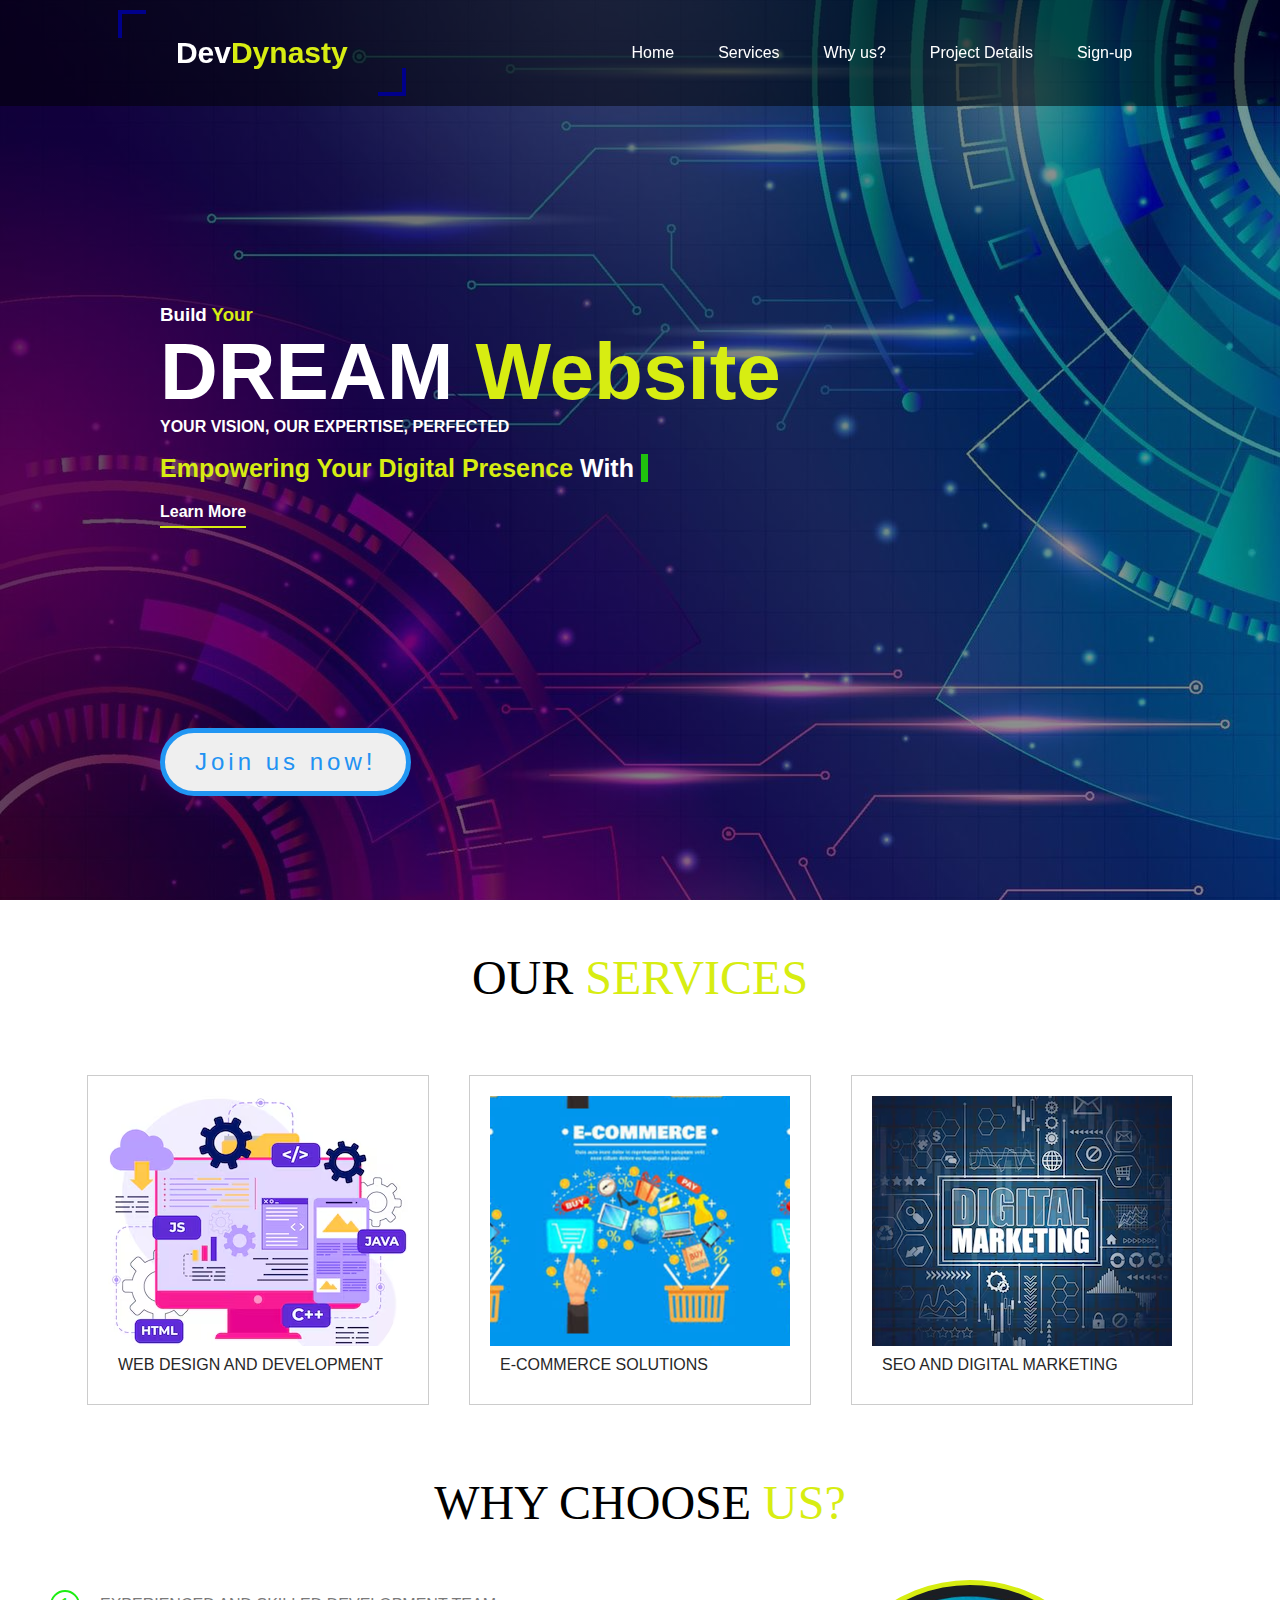
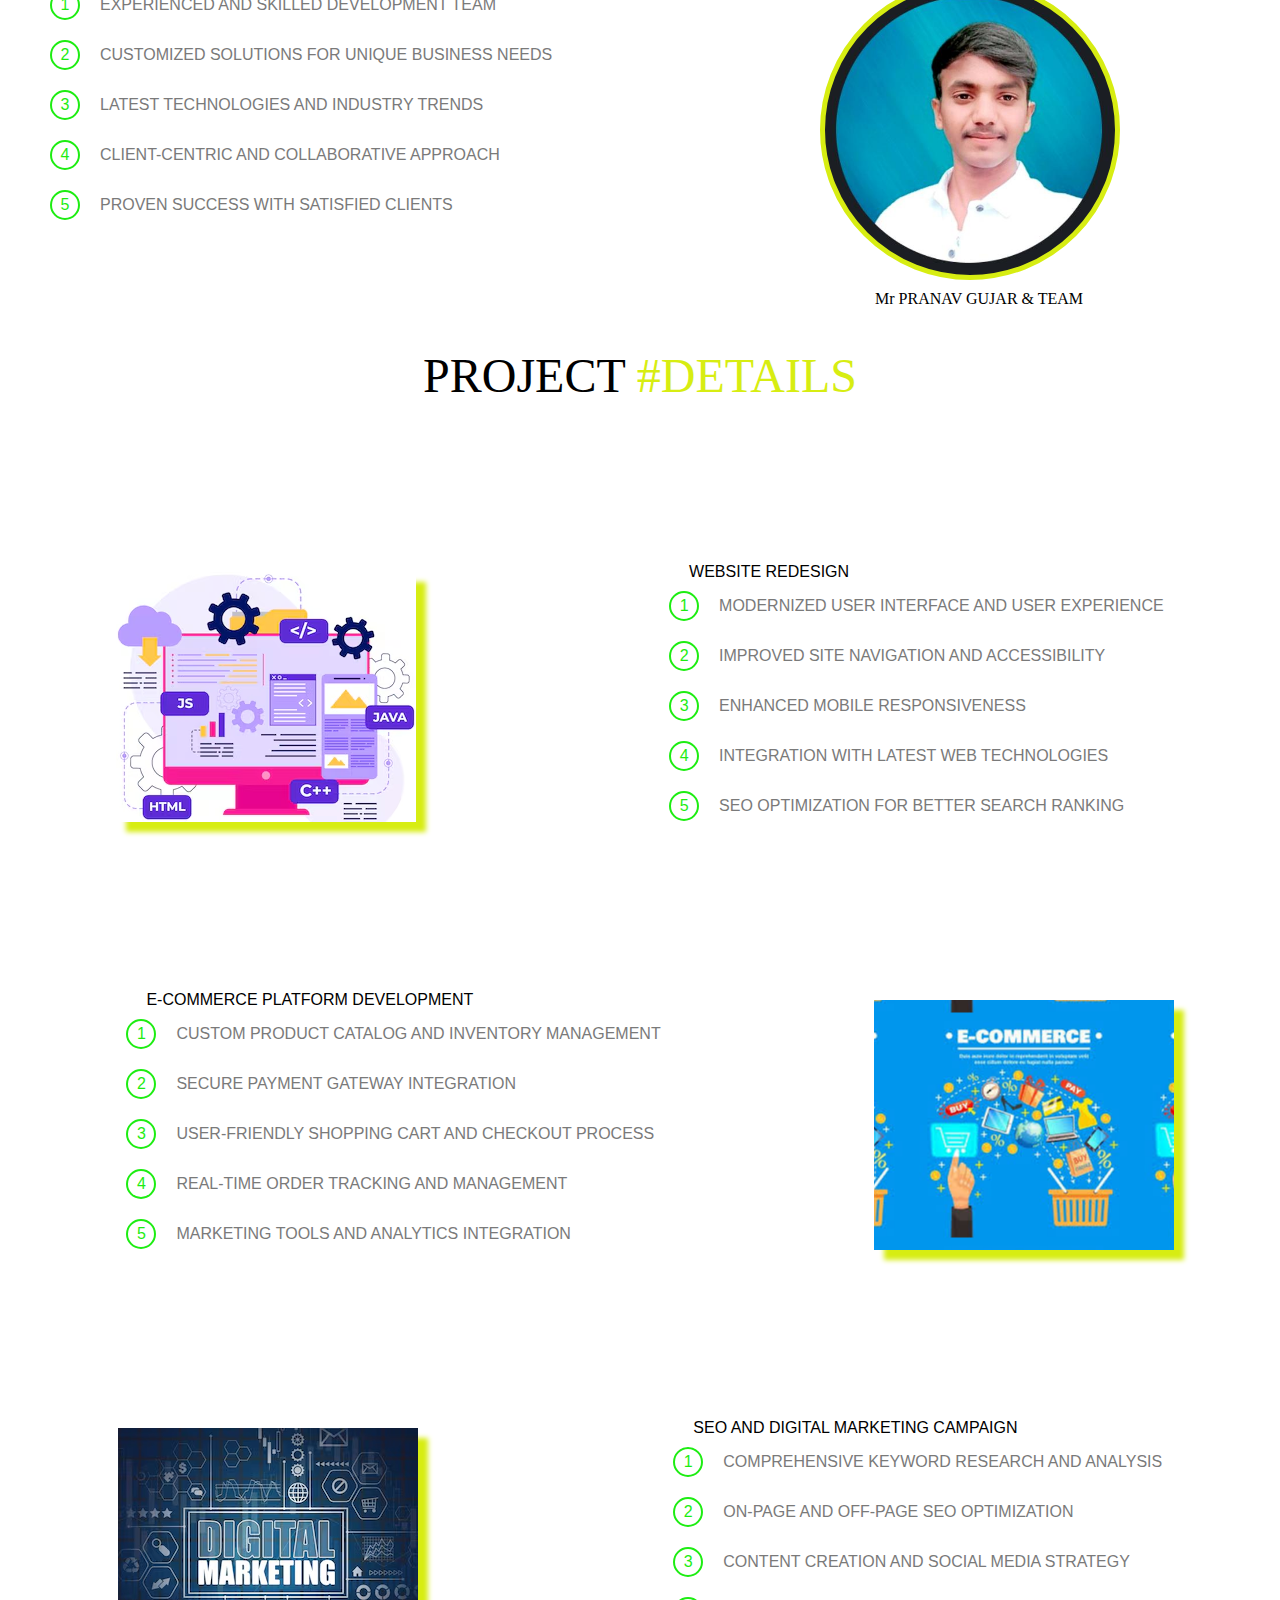
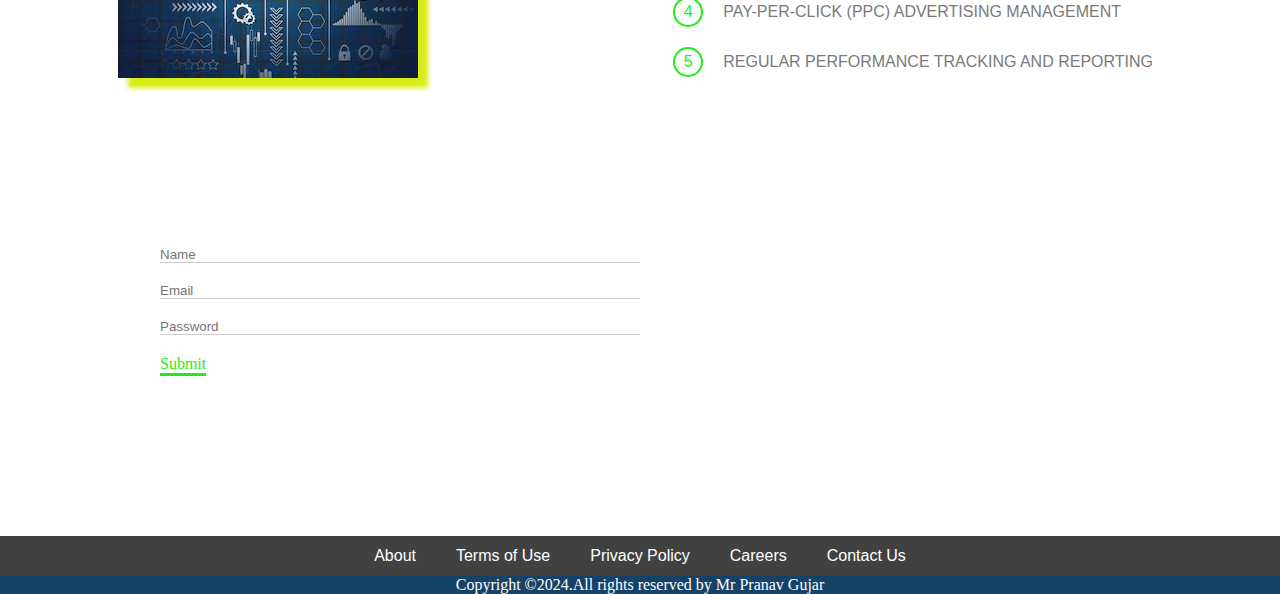
<file: Task1-Landing Page/index.html>
<!DOCTYPE html>
<html lang="en">
<head>
    <meta charset="UTF-8">
    <meta name="viewport" content="width=device-width, initial-scale=1.0">
    <title>DevDynasty</title>
    <link rel="stylesheet" href="style.css">
</head>
<body>
    <nav class="nav">  <!--Navbar-->
        <div class="nav_logo">
            <button class="btn"><h1>Dev<span>Dynasty</span></h1></button>
        </div>
        <ul>
            <li class="list-items"><a href="#">Home</a></li>
            <li class="list-items"><a href="#services">Services</a></li>
            <li class="list-items"><a href="#why-us">Why us?</a></li>
            <li class="list-items"><a href="#project-details">Project Details</a></li>
            <li class="list-items"><a href="#form">Sign-up</a></li>
        </ul>
    </nav>

    <header class="hero"> <!--Header-->
        <section class="hero__headings-container">
            <h3>Build <span>Your</span></h3>
            <h1 class="hero__main-headings">
              DREAM <span class="main-span">Website</span>
            </h1>
            <p>YOUR VISION, OUR EXPERTISE, PERFECTED</p>
            <br>
            <p id="auto-text">
                <span class="js">Empowering Your Digital Presence</span> With <span class="typed-text"></span>
                <span class="cursor">&nbsp;</span>
            </p>
            <a href="#" class="main-btn">Learn More</a>
            <button id="glow">Join us now!</button>
          </section>
    </header>

    <section class="services" id="services"> <!--Services-->

        <h1 class="main-headings center">
            OUR <span class="main-span">SERVICES</span>
        </h1>
        
        <section class="cards"> <!--Cards-->
          <div class="card">
             <div class="card-image img-one"></div>
             <p>WEB DESIGN AND DEVELOPMENT</p>
          </div>
          <div class="card">
             <div class="card-image img-two"></div>
             <p>E-COMMERCE SOLUTIONS</p>
          </div>
          <div class="card">
             <div class="card-image img-three"></div>
             <p>SEO AND DIGITAL MARKETING</p>
          </div>
        </section>
      </section>

      <h1 class="main-headings">WHY CHOOSE<span class="main-span"> US?</span></h1>

      <section class="why-us" id="why-us"> <!--Why-us-->
        <div class="lists-container">
          <div class="list">
            <div class="list-number">
              <p>1</p>
            </div>
            <p class="list-info">EXPERIENCED AND SKILLED DEVELOPMENT TEAM</p>
          </div>
          <div class="list">
            <div class="list-number">
              <p>2</p>
            </div>
            <p class="list-info">CUSTOMIZED SOLUTIONS FOR UNIQUE BUSINESS NEEDS</p>
          </div>
          <div class="list">
            <div class="list-number">
              <p>3</p>
            </div>
            <p class="list-info">LATEST TECHNOLOGIES AND INDUSTRY TRENDS</p>
          </div>
          <div class="list">
            <div class="list-number">
              <p>4</p>
            </div>
            <p class="list-info">CLIENT-CENTRIC AND COLLABORATIVE APPROACH</p>
          </div>
          <div class="list">
            <div class="list-number">
              <p>5</p>
            </div>
            <p class="list-info">PROVEN SUCCESS WITH SATISFIED CLIENTS</p>
          </div>
        </div>
        <div class="owner-image-container">
          <div class="owner-image"></div>
          <p>Mr PRANAV GUJAR & TEAM</p>
        </div>
      </section>

       <h1 class="main-headings center">
         PROJECT <span class="main-span">#DETAILS</span>
       </h1>

       <section class="project-details" id="project-details"> <!--Project details-->
        <section class="project-details__container-left">
          <div class="img-container">
             <div class="card-image project-details-img img-one"></div>
          </div>
          <section class="details">
            <p class="title">WEBSITE REDESIGN</p>
            <div class="list">
              <div class="list-number">
                <p>1</p>
              </div>
              <p class="list-info">MODERNIZED USER INTERFACE AND USER EXPERIENCE</p>
            </div>
            <div class="list">
              <div class="list-number">
                <p>2</p>
              </div>
              <p class="list-info">IMPROVED SITE NAVIGATION AND ACCESSIBILITY</p>
            </div>
            <div class="list">
              <div class="list-number">
                <p>3</p>
              </div>
              <p class="list-info">ENHANCED MOBILE RESPONSIVENESS</p>
            </div>
            <div class="list">
              <div class="list-number">
                <p>4</p>
              </div>
              <p class="list-info"> INTEGRATION WITH LATEST WEB TECHNOLOGIES </p>
            </div>
            <div class="list">
              <div class="list-number">
                <p>5</p>
              </div>
              <p class="list-info">SEO OPTIMIZATION FOR BETTER SEARCH RANKING</p>
            </div>
          </section>
        </section>
  
        <section class="project-details__container-right">
          <section class="details">
            <p class="title">E-COMMERCE PLATFORM DEVELOPMENT</p>
  
            <div class="list">
              <div class="list-number">
                <p>1</p>
              </div>
              <p class="list-info">CUSTOM PRODUCT CATALOG AND INVENTORY MANAGEMENT</p>
            </div>
            <div class="list">
              <div class="list-number">
                <p>2</p>
              </div>
              <p class="list-info">SECURE PAYMENT GATEWAY INTEGRATION</p>
            </div>
            <div class="list">
              <div class="list-number">
                <p>3</p>
              </div>
              <p class="list-info">USER-FRIENDLY SHOPPING CART AND CHECKOUT PROCESS</p>
            </div>
            <div class="list">
              <div class="list-number">
                <p>4</p>
              </div>
              <p class="list-info">REAL-TIME ORDER TRACKING AND MANAGEMENT</p>
            </div>
            <div class="list">
              <div class="list-number">
                <p>5</p>
              </div>
              <p class="list-info">MARKETING TOOLS AND ANALYTICS INTEGRATION</p>
            </div>
          </section>
          <div class="img-container">
            <div class="card-image project-details-img img-two"></div>
          </div>
        </section>
  
  
        <section class="project-details__container-left">
          <div class="img-container">
             <div class="card-image project-details-img img-three"></div>
          </div>
          <section class="details">
            <p class="title">SEO AND DIGITAL MARKETING CAMPAIGN</p>
            <div class="list">
              <div class="list-number">
                 <p>1</p> 
              </div>
              <p class="list-info"> COMPREHENSIVE KEYWORD RESEARCH AND ANALYSIS</p>
            </div>
            <div class="list">
              <div class="list-number">
                 <p>2</p>
              </div>
              <p class="list-info">ON-PAGE AND OFF-PAGE SEO OPTIMIZATION</p>
            </div>
            <div class="list">
              <div class="list-number">
                 <p>3</p>
              </div>
              <p class="list-info">CONTENT CREATION AND SOCIAL MEDIA STRATEGY</p>
            </div>
            <div class="list">
              <div class="list-number">
                 <p>4</p>
              </div>
              <p class="list-info">PAY-PER-CLICK (PPC) ADVERTISING MANAGEMENT</p>
            </div>
            <div class="list">
              <div class="list-number">
                 <p>5</p>
              </div>
                <p class="list-info">REGULAR PERFORMANCE TRACKING AND REPORTING</p>
            </div>
          </section>
      </section>

      <form class="form" id="form"> <!--Form-->
        <input type="text" placeholder="Name">
        <input type="email" placeholder="Email">
        <input type="password" placeholder="Password">
        <a href="#" class="form-btn">Submit</a>
      </form>
  
      <footer id="sub-footer"> <!--Footer-->
        <a href="#">About</a>
        <a href="#">Terms of Use</a>
        <a href="#">Privacy Policy</a>
        <a href="#">Careers</a>
        <a href="#">Contact Us</a>
      </footer>

      <footer><p>Copyright &copy;2024.All rights reserved by Mr Pranav Gujar</p></footer>

      <script src="script.js"></script>
</body>
</html>
</file>
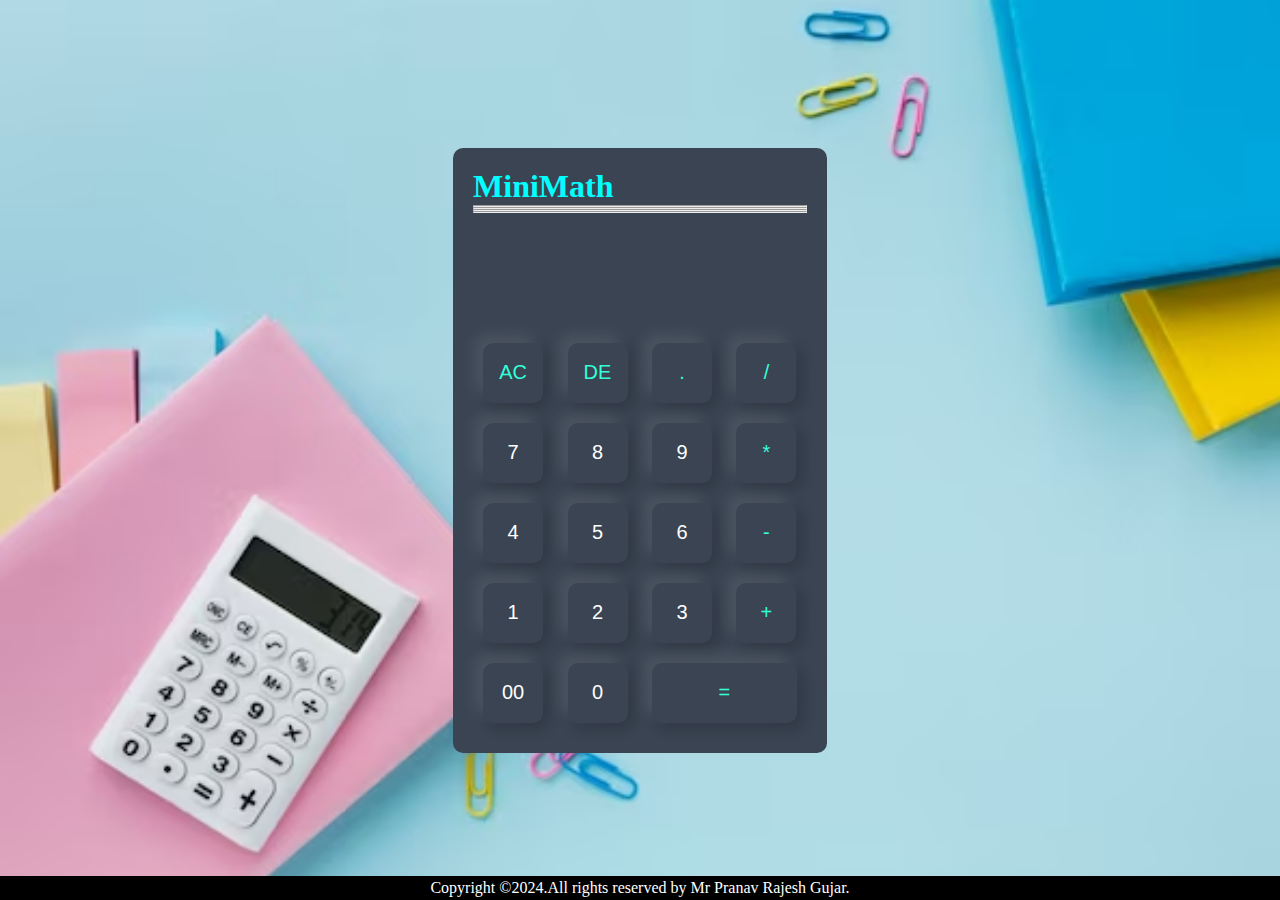
<file: Task3-Calculator/index.html>
<!DOCTYPE html>
<html lang="en">
<head>
    <meta charset="UTF-8">
    <meta name="viewport" content="width=device-width, initial-scale=1.0">
    <title>MiniMath-Calculator</title>
    <link rel="stylesheet" href="style.css">
    <link rel="icon" href="icon.jpg">
</head>
<body>
    <div class="container">
        <div class="calculator">
            <h1>MiniMath</h1>
            <hr><hr><hr><hr>
            <form>
                <div class="display">
                    <input type="text" name="display">
                </div>
                <div>
                    <input type="button" value="AC" onclick="display.value = '' " class="operator">
                    <input type="button" value="DE" onclick="display.value = display.value.toString().slice(0,-1) " class="operator">
                    <input type="button" value="." onclick="display.value += '.' " class="operator">
                    <input type="button" value="/" onclick="display.value += '/' " class="operator">
                </div>
                <div>
                    <input type="button" value="7" onclick="display.value += '7' ">
                    <input type="button" value="8" onclick="display.value += '8' ">
                    <input type="button" value="9" onclick="display.value += '9' ">
                    <input type="button" value="*" onclick="display.value += '*' " class="operator">
                </div>
                <div>
                    <input type="button" value="4" onclick="display.value += '4' ">
                    <input type="button" value="5" onclick="display.value += '5' ">
                    <input type="button" value="6" onclick="display.value += '6' ">
                    <input type="button" value="-" onclick="display.value += '-' " class="operator">
                </div>
                <div>
                    <input type="button" value="1" onclick="display.value += '1' ">
                    <input type="button" value="2" onclick="display.value += '2' ">
                    <input type="button" value="3" onclick="display.value += '3' ">
                    <input type="button" value="+" onclick="display.value += '+' " class="operator">
                </div>
                <div>
                    <input type="button" value="00" onclick="display.value += '00' ">
                    <input type="button" value="0" onclick="display.value += '0' ">
                    <input type="button" value="=" onclick="display.value = eval(display.value)" class="equal operator" class="operator">
                </div>
            </form>
        </div>
    </div>

    <footer style="width: 100%;
    text-align: center;
    color: white;
    background-color: black;
    position: fixed;
    bottom: 0;
    padding: 3px;
    font-family: 'Times New Roman', Times, serif;">Copyright &copy;2024.All rights reserved by Mr Pranav Rajesh Gujar.</footer>
</body>
</html>
</file>
<file: Task1-Landing Page/style.css>
* {
    margin: 0;
    padding: 0;
    box-sizing: border-box;
}

/* Logo_text */
  
.btn {
    border: none;
    padding: 1rem 3rem;
    color: #fff;
    font-size: 22px;
    position: relative;
    background: transparent;
}
  
.btn:before {
    content: "";
    position: absolute;
    width: 24px;
    height: 24px;
    top: -10px;
    left: -10px;
    border-top: 4px solid darkblue;
    border-left: 4px solid darkblue;
    transition: all 0.25s;
}
  
.btn:hover:before,
.btn:hover:after {
    height: 100%;
    width: 100%;
}
  
.btn:after {
    content: "";
    position: absolute;
    width: 24px;
    height: 24px;
    bottom: -10px;
    right: -10px;
    border-bottom: 4px solid darkblue;
    border-right: 4px solid darkblue;
    transition: all 0.25s;
}
  

/* Navbar */
.nav{
    display: flex;
    justify-content: space-around;
    align-items: center;
    text-align: center;
    flex-wrap: wrap;
    background-color: rgba(0, 0, 0, 0.5);
    position: fixed;
    width: 100%;
    padding: 20px;
    z-index: 999;
}

.list-items{
    display: inline;
}

.list-items a {
    text-decoration: none;
    font-family: sans-serif;
    padding: 20px;
    color: #fff;
}

.list-items a:hover {
    border-bottom: 2px solid #fff;
    border-top: 2px solid #fff;
}

.nav_logo span {
    color: rgb(215, 237, 18);
}

.nav_logo {
    color: rgb(255, 255, 255);
}

.nav_logo h1 {
    font-size: 30px;
}

/* Button */
#glow{
    font-family: sans-serif;
    position: relative;
    display: inline-block;
    padding: 15px 30px;
    color: #2192f3;
    border: 5px solid #2196f3;
    border-radius: 50px;
    text-transform: none;
    letter-spacing: 4px;
    text-decoration: none;
    font-size: 24px;
    overflow: hidden;
    transition: 0.2s;
    position: relative;
    top: 200px;
}

#glow:hover {
    color: #255784;
    background: #2196f3;
    border: 5px;
    box-shadow: 0 0 70px #2196f3, 0 0 70px #2196f3, 0 0 70px #2196f3;
    transition-delay: 0.1s;
    filter: brightness(200%);
}

/* Header */
.hero {
    background: linear-gradient(to left, rgba(0, 0, 0, 0.4), rgba(0, 0, 0, 0.616)),
    url(Images/header-bg.jpg) fixed ;
}

.hero__headings-container {
    height: 100vh;
    display: flex;
    flex-direction: column;
    justify-content: center;
    align-items: flex-start;
    font-family: sans-serif;
    margin-left: 10rem;
    color: #fff;
}

.hero__main-headings {
    font-size: 5rem;
    color: white;
}
  
.main-span {
    font-family: var(--primary-font);
    color: rgb(215, 237, 18);
}
  
.hero__headings-container p {
    font-weight: bold;
}

.main-btn {
    text-decoration: none;
    margin-top: 20px;
    color: #fff;
    border-bottom: 2px solid rgb(215, 237, 18);
    padding-bottom: 5px;
    font-weight: bold;
}

.hero__headings-container span {
    color: rgb(215, 237, 18);
}

/* Auto-text */
#auto-text {
    font-size: 25px;
}

.js {
    color: yellow;
}
  
.typed-text {
    color: #20c20e;
}
  
.cursor {
    background: #20c20e;
}


/* Services */
.main-headings {
    font-family: Georgia, 'Times New Roman', Times, serif;
    font-size: 3rem;
    font-weight: normal;
    margin: 50px;
    transition-property: all;
    transition-duration: 0.5s;
    text-align: center;
}
  
.main-headings:hover {
    transform: skew(30deg);
}

/* Cards */
.cards {
    display: flex;
    justify-content: center;
    align-items: center;
    flex-wrap: wrap;
}
  
.card {
    padding: 20px;
    margin: 20px;
    transition-property: all;
    transition-duration: 1s;
    border: 1px solid #ccc;
}
  
  
.card:hover {
    box-shadow: 2px 2px 2px 2px #ccc;
    transform: scale(1.1);
    cursor: pointer;
  
}
  
.card-image {
    width: 300px;
    height: 250px;
}
  
.card p {
    color: rgb(39, 39, 39);
    font-family: sans-serif;
    padding: 10px;
}
  
.img-one {
    background: url("Images/services-card1.avif") center;
}
.img-two {
    background: url("Images/services-card2.jpg") center;
}
.img-three {
    background: url("Images/services-card3.avif") center;
}

/* Why-us */
.why-us {
    display: flex;
    justify-content: space-between;
    flex-wrap: wrap;
}
  
.lists-container {
    margin-left: 30px;
    font-family: sans-serif;
}
  
.list {
    display: flex;
    align-items: center;
    text-align: center;
}
  
.list-number {
    width: 30px;
    height: 30px;
    border: 2px solid rgb(29, 237, 18);
    color:  rgb(29, 237, 18);
    border-radius: 50%;
    display: flex;
    flex-direction: column;
    justify-content: center;
    align-items: center;
    margin: 10px 20px;
}
  
.list-number p {
    text-align: center;
}
  
.list-info {
    color: rgb(122, 122, 122);
    transition-property: all;
    transition-duration: 0.7s;
}
  
.list-info:hover {
    transform: scale(1.1);
    font-weight: bold;
}
  
.owner-image {
    background: url(Images/Photo-jpg.jpg) no-repeat top/cover;
    width: 300px;
    height: 300px;
    margin-right: 10rem;
    border-radius: 50%;
    border: 5px solid rgb(215, 237, 18);
    transition-property: all;
    transition-duration: 1s;
}
  
.owner-image:hover {
    transform: scale(1.2);
}

.owner-image-container p {
    position: relative;
    top: 10px;
    right: -55px;
    font-weight: 400;
}

/* Project details */
.project-details__container-left {
    display: flex;
    justify-content: space-around;
    align-items: center;
    flex-wrap: wrap;
    margin-top: 10rem;
    font-family: sans-serif;
}
  
.project-details__container-right {
    display: flex;
    justify-content: space-around;
    align-items: center;
    flex-wrap: wrap;
    margin-top: 10rem;
    font-family: sans-serif;
}
  
.project-details-img {
    box-shadow: 10px 10px 5px rgb(215, 237, 18);
    transition-property: all;
    transition-duration: 1s;
}
  
.project-details-img:hover {
    transform: scale(1.1);
    box-shadow: 20px 20px 10px rgb(215, 237, 18);
    transform: skew(10deg);
}
  
.title {
    margin-left: 40px;
}

/* Form */
form {
    display: flex;
    flex-direction: column;
    justify-content: center;
    align-items: flex-start;
    margin: 10rem 10rem;
}
  
input {
    border: none;
    border-bottom: 1px solid #ccc;
    margin-bottom: 20px;
    outline: none;
    width: 50%;
}
  
input:focus {
    border-bottom: 2px solid rgb(29, 237, 18);
}
  
.form-btn {
    text-decoration: none;
    color: rgb(29, 237, 18);
    border-bottom: 3px solid rgb(29, 237, 18);
}
  

/* Footer */
#sub-footer {
    height: 40px;
    background-color: #000000be;
    display: flex;
    justify-content: center;
    align-items: center;
}
  
#sub-footer > a {
    color: #fff;
    text-decoration: none;
    margin: 20px;
    font-family: "IBM Plex Sans Condensed", sans-serif;
    font-weight: 400;
}

#sub-footer > a:hover {
    border: 2px solid black;
    background-color: white;
    color: #000000be;
    border-top-left-radius: 10px;
    border-bottom-right-radius: 10px;
    padding: 3px;
}

footer > p {
    color: #fff;
    background-color: #154266;
    text-align: center;
}

/* Media Queries for Responsive Design */

/* For devices with a max-width of 1200px */
@media (max-width: 1200px) {
    .hero__headings-container {
        margin-left: 5rem;
    }

    .hero__main-headings {
        font-size: 4rem;
    }

    .project-details__container-left,
    .project-details__container-right {
        flex-direction: column;
        align-items: center;
        margin-top: 5rem;
    }

    .project-details-img {
        max-width: 250px;
    }

    .title {
        margin-left: 20px;
    }
}

/* For devices with a max-width of 992px */
@media (max-width: 992px) {
    .nav {
        flex-direction: column;
    }

    .nav_logo h1 {
        font-size: 24px;
    }

    .btn {
        font-size: 18px;
    }

    .hero__headings-container {
        margin-left: 3rem;
    }

    .hero__main-headings {
        font-size: 3.5rem;
    }

    .cards {
        flex-direction: column;
        align-items: center;
    }

    .card {
        max-width: 90%;
    }

    .project-details__container-left,
    .project-details__container-right {
        flex-direction: column;
        align-items: center;
    }

    .project-details-img {
        max-width: 200px;
    }
}

/* For devices with a max-width of 768px */
@media (max-width: 768px) {
    .hero__headings-container {
        margin-left: 2rem;
        align-items: center;
        text-align: center;
    }

    .hero__main-headings {
        font-size: 3rem;
    }

    #glow {
        font-size: 18px;
        padding: 10px 20px;
    }

    .why-us {
        flex-direction: column;
        align-items: center;
    }

    .lists-container {
        margin-left: 0;
        margin-top: 20px;
    }

    .owner-image {
        margin-right: 0;
        margin-top: 20px;
    }

    form {
        margin: 5rem 2rem;
    }
}

/* For devices with a max-width of 576px */
@media (max-width: 576px) {
    .hero__headings-container {
        margin-left: 1rem;
    }

    .hero__main-headings {
        font-size: 2.5rem;
    }

    .project-details__container-left,
    .project-details__container-right {
        margin-top: 3rem;
    }

    .project-details-img {
        max-width: 150px;
    }

    input {
        width: 100%;
    }
}

/* For devices with a max-width of 480px */
@media (max-width: 480px) {
    .hero__main-headings {
        font-size: 2rem;
    }

    #glow {
        font-size: 16px;
        padding: 8px 16px;
    }

    .cards {
        flex-direction: column;
        align-items: center;
    }

    .card {
        max-width: 95%;
    }
}
</file>
<file: Task3-Calculator/style.css>
*{
    margin: 0;
    padding: 0;
    font-family: 'Franklin Gothic Medium', 'Arial Narrow', Arial, sans-serif;
    box-sizing: border-box;
}


.container {
    width: 100%;
    height: 100vh;
    background: #e3f9ff;
    display: flex;
    align-items: center;
    justify-content: center;
    background-image: url(bg.avif);
    background-size: cover;
    background-repeat: no-repeat;
}

.calculator {
    background: #3a4452;
    padding: 20px;
    border-radius: 10px;
}

.calculator form input{
    border: 0;
    outline: 0;
    width: 60px;
    height: 60px;
    border-radius: 10px;
    box-shadow: -8px -8px 15px rgba(255, 255, 255, 0.1),5px 5px 15px rgba(0, 0, 0, 0.2);
    background: transparent;
    font-size: 20px;
    color: #fff;
    cursor: pointer;
    margin: 10px;
}

form .display {
    display: flex;
    justify-content: flex-end;
    margin: 20px 0;
}

form .display input{
    text-align: right;
    flex: 1;
    font-size: 45px;
    box-shadow: none;
}

form input.equal {
    width: 145px;
}

form input.operator {
    color: #33ffd8;
}

.calculator h1 {
    color: aqua;
    font-family: Cambria, Cochin, Georgia, Times, 'Times New Roman', serif;
}
</file>
